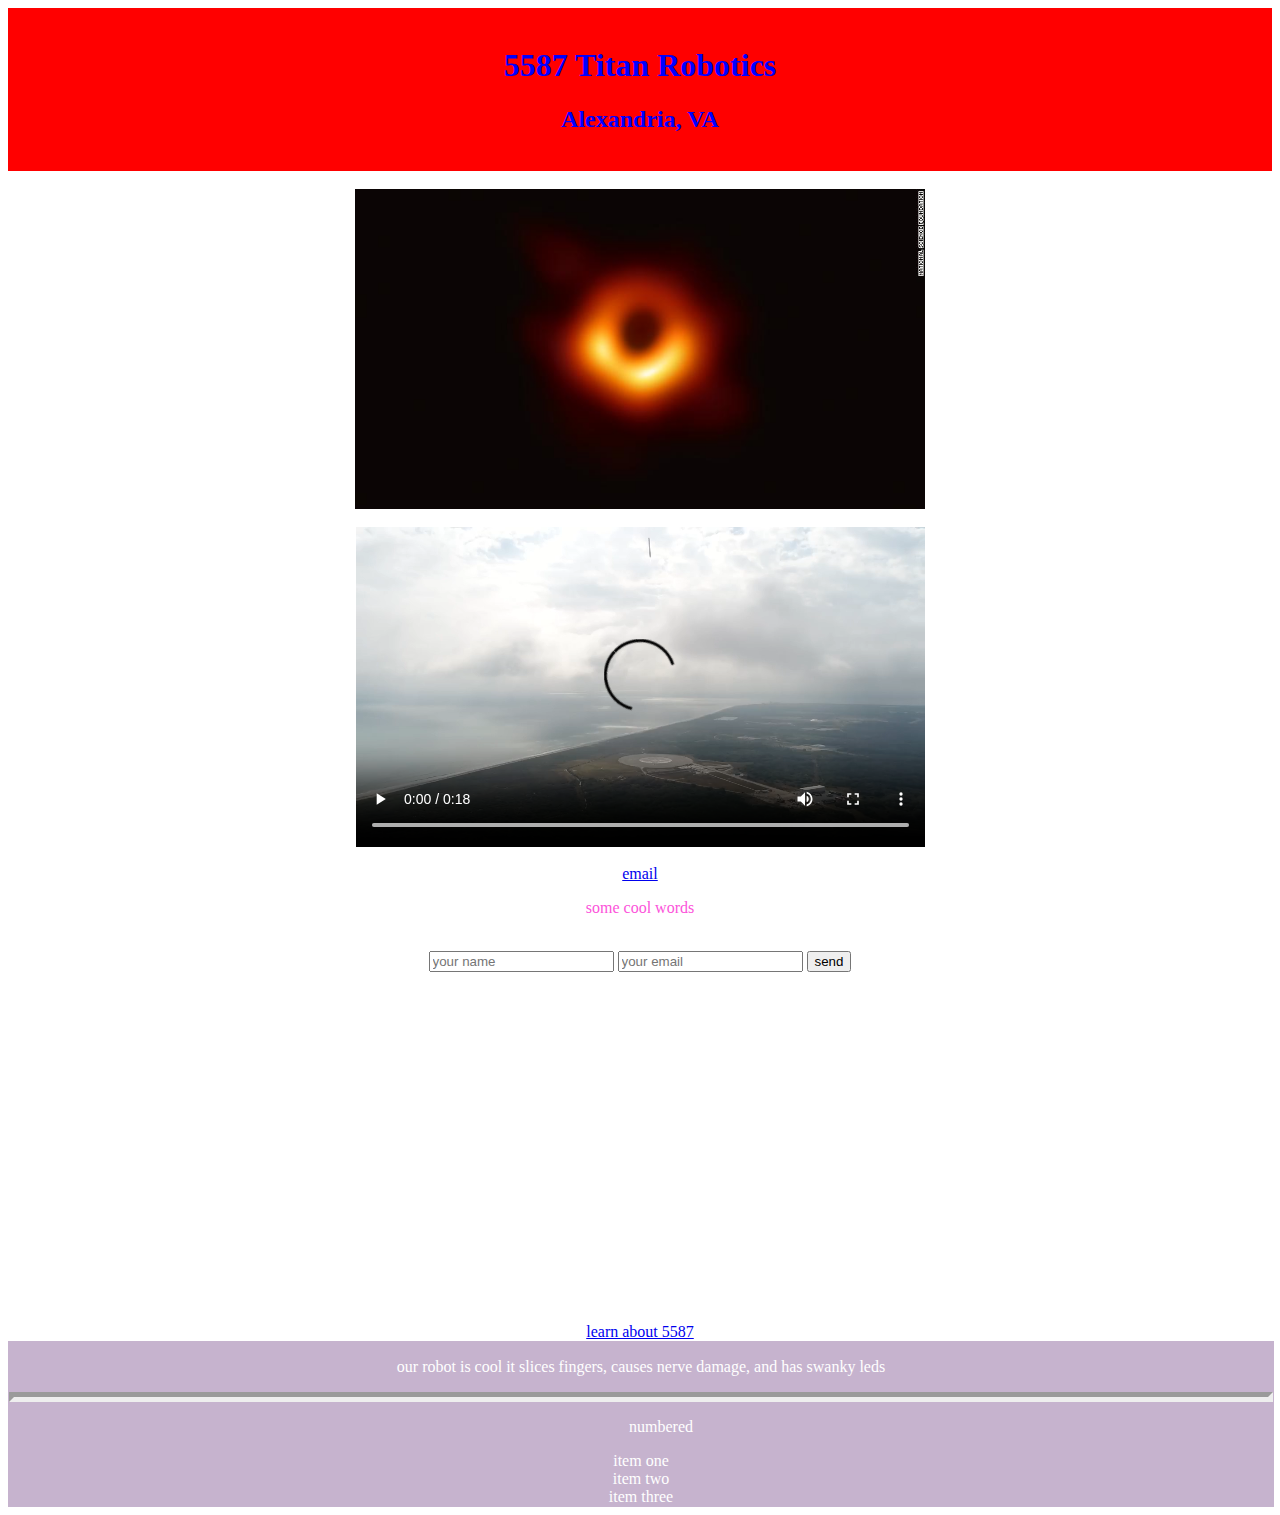
<file: index.html>
<!DOCTYPE html>
<html>
<head>
	<title>frc 5587</title>
	<link href="style.css" rel="stylesheet">
	<meta name="viewport" content="width=device-width, initial-scale=1.0">

</head>
<body>
	<div class="title">
		<br>
		<h1>5587 Titan Robotics</h1>
		<h2>Alexandria, VA</h2><br>
	</div>
	<br>

	<div style="display: flex; justify-content: center;">
	<img src="assets/blackHole.jpg" alt="cool image" height="320" align="middle"><br>
	</div>
	<br>

	<div style="display: flex; justify-content: center;">
		<video controls height="320">
			<source src="assets/spaceXlanding.mp4" type="video/mp4">
			space x landing
		</video>
	</div>
	<br>

	<div class="email">
		<a href="mailto:cw17219@students.acps.k12.va.us">email</a>
		<p>some cool words</p>
	</div>
	<br>

	<div class="form">
		<form action="https://formspree.io/cw17219@students.acps.k12.va.us" method="POST">
			<input type="text" placeholder="your name" name="box one">
			<input type="email" placeholder="your email" name="_replyto">
			<input type="submit" value="send">
		</form>
	</div>
	<br>
	
	<div style="display: flex; justify-content: center;">
		<iframe width="560" height="315" src="https://www.youtube.com/embed/3tR3MnF3JjI" frameborder="0" allow="accelerometer; autoplay; encrypted-media; gyroscope; picture-in-picture" allowfullscreen></iframe alt="robot reveal">
	</div>
	<br>

	<div class=link>
		<a href="http://frc5587.org" target="_blank">learn about 5587</a><br>
	</div>

	<div class="highlightText">
		<p>our robot is cool it slices fingers, causes nerve damage, and has swanky leds</p>
		<hr class=line>
		<ol>numbered</ol>
		<li>item one</li>
		<li>item two</li>
		<li>item three</li>
	</div>


</body>
</html>
</file>
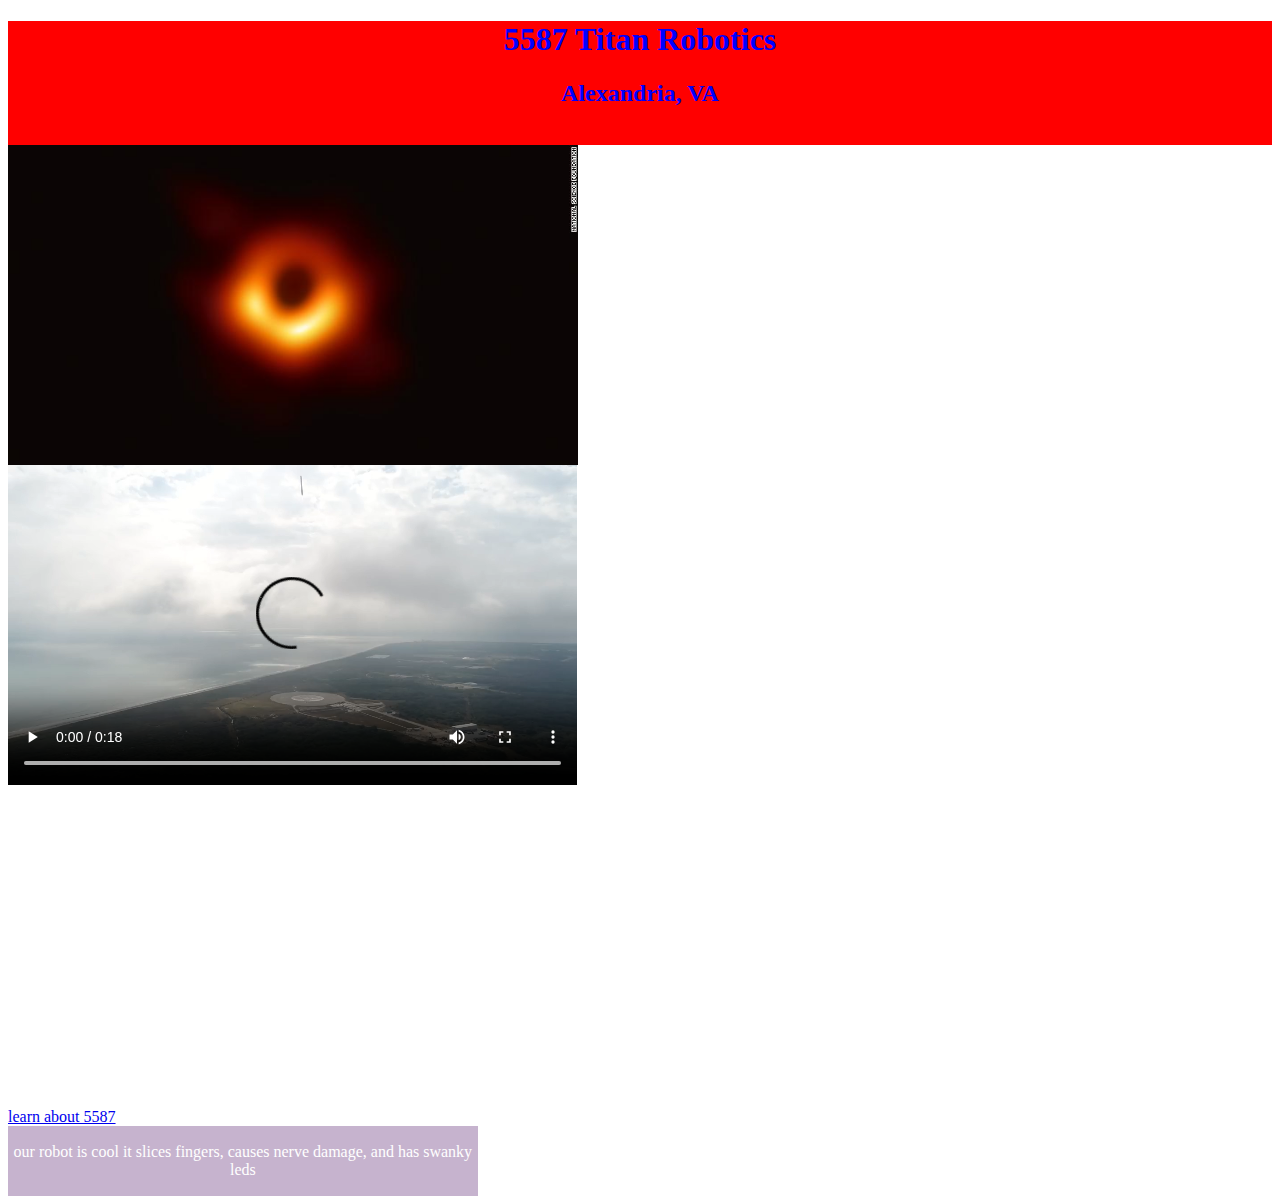
<file: work_environment/index.html>
<!DOCTYPE html>
<html>
<head>
	<title>frc 5587</title>
	<link href="style.css" rel="stylesheet">
	<meta name="viewport" content="width=device-width, initial-scale=1.0">

</head>
<body>
	<div class="title">
		<h1>5587 Titan Robotics</h1>
		<h2>Alexandria, VA</h2><br>
	</div>

	<img src="assets/blackHole.jpg" alt="cool image" height="320" align="middle"><br>
	<video controls height="320">
		<source src="assets/spaceXlanding.mp4" type="video/mp4">
		space x landing
	</video><br>
	
	<iframe width="560" height="315" src="https://www.youtube.com/embed/3tR3MnF3JjI" frameborder="0" allow="accelerometer; autoplay; encrypted-media; gyroscope; picture-in-picture" allowfullscreen></iframe alt="robot reveal">
	<br>
	
	<a href="http://frc5587.org" target="_blank">learn about 5587</a><br>
	<div class="highlightText">
		<p>our robot is cool it slices fingers, causes nerve damage, and has swanky leds</p>
	</div>
</body>
</html>
</file>
<file: style.css>
.highlightText {
	background-color:#c6b3ce;
	color:white;
	width:100%;
	text-align:center;
	padding:1px;
}

.title {
	text-align:center;
	color:blue;
	background-color:red;
	font-family: 'Assistant', thin;
}

.image {
	align-content:center;
}

.email {
	text-align:center;
	color:#fc53da;
	font: 'Shadows Into Light';
}

.form {
	color: red;
	text-align: center;
}

.link {
	text-align:center;
}

.line {
	color:#fffff;
	border-width:5px;
	<!-- border-color:red; -->
}
</file>
<file: work_environment/style.css>
.highlightText {
	background-color:#c6b3ce;
	color:white;
	width:37%;
	text-align:center;
	padding:1px;
}

.title {
	text-align:center;
	color:blue;
	background-color:red;
}
</file>
